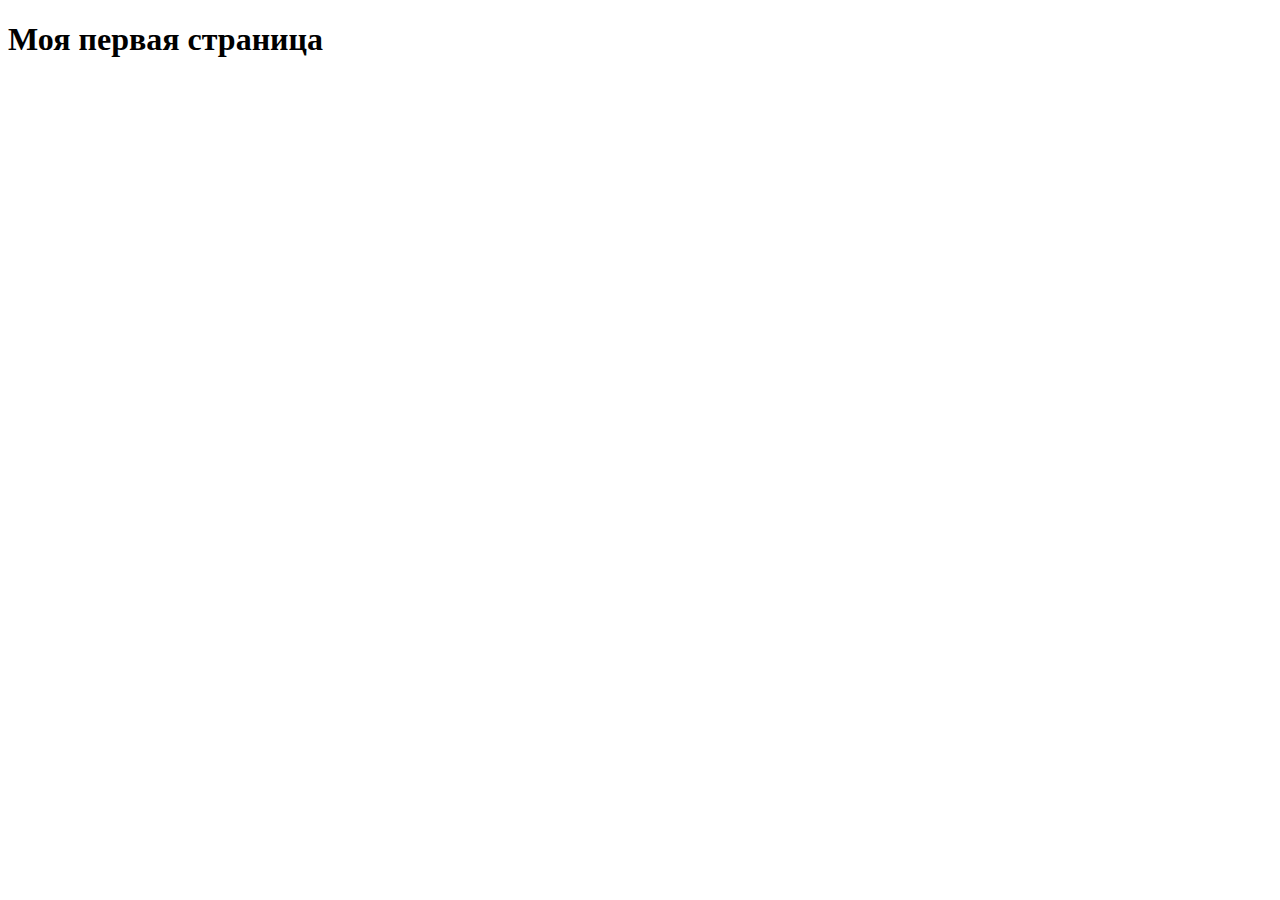
<file: file.html>
<!DOCTYPE html>
<html lang="en">
<head>
    <meta charset="UTF-8">
    <meta name="viewport" content="width=device-width, initial-scale=1.0">
    <title>Document</title>
</head>
<body>
<h1>Моя первая страница
</h1>   
</body> 
</html>
</file>
